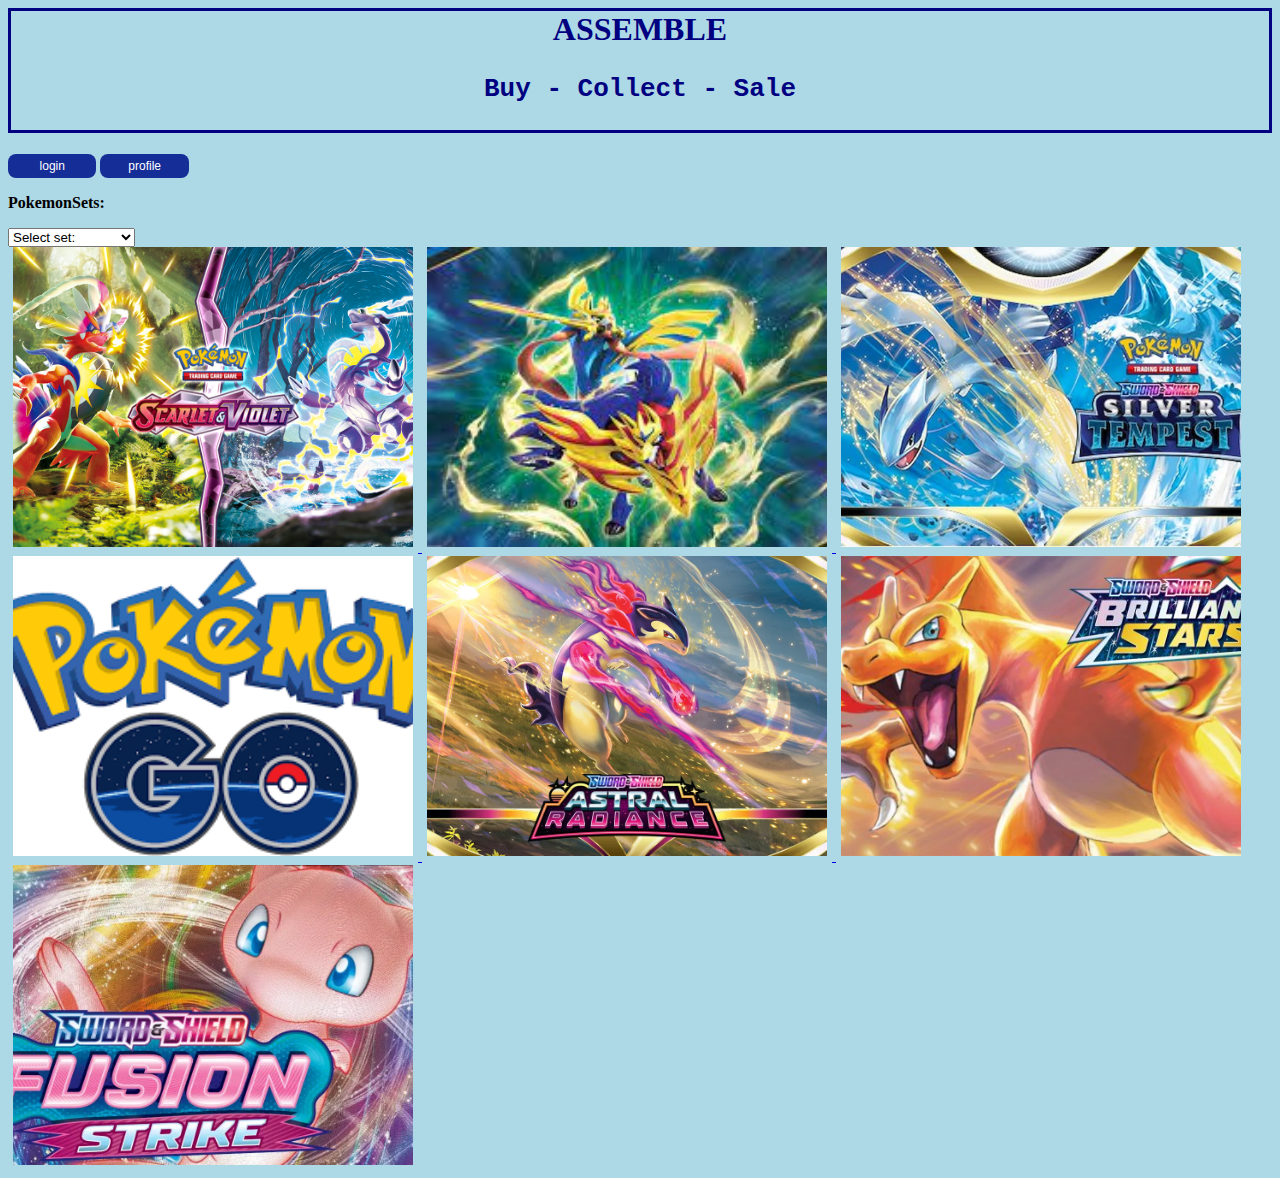
<file: test/index.html>
<link rel="stylesheet" type="text/css" href="index.css">

<!DOCTYPE html>
<html lang="en">

<style>

</style>
<head>
    <title> jef first page </title>
    <h1> ASSEMBLE <pre>Buy - Collect - Sale</pre></h1>
    
    
</head>    
<body>


<button class="button button1">login</button>
<button class="button button1">profile</button>





<p><strong> PokemonSets:</strong></p>
<div class="Pokemonsets" style="width:200px;">
    <select>
      <option value="0">Select set:</option>
      <option value="1">Scarlet and Violet</option>
      <option value="2">Crown Zenith</option>
      <option value="3">Silver Tempist</option>
      <option value="4">Lost Origen</option>
      <option value="5">pokemon GO</option>
      <option value="6">astral radiance</option>
      <option value="7">brilliant stars</option>
      <option value="8">fusion strike</option>
      <option value="9"></option>
      <option value="10"></option>
      <option value="11"></option>
      <option value="12"></option>
    </select>
  </div>



  
<a href="S&Vset.html">
 <img class="SV" src="image/ScarletVioletTcg.jpg">
    </a>

<a href="CZset.html">
 <img class="CZ" src="image/CrownZTcg.jpg">
</a>

<a href="STset.html">
 <img class="ST" src="image/SilverTempestTcg.webp">
</a>

<a href="GOset.html">
 <img class="GO" src="image/pokemongotcg.png">
 </a>

 <a href="ARset.html">
 <img class="AR" src="image/astral radiance.webp">
 </a>

 <a href="BSset.html">
 <img class="BS" src="image/Brilliantstarstcg.jpg">
 </a>

 <a href="FSset.html">
 <img class="FS" src="image/fusionstriketcg.webp">
 </a>






</body>
</html>
</file>
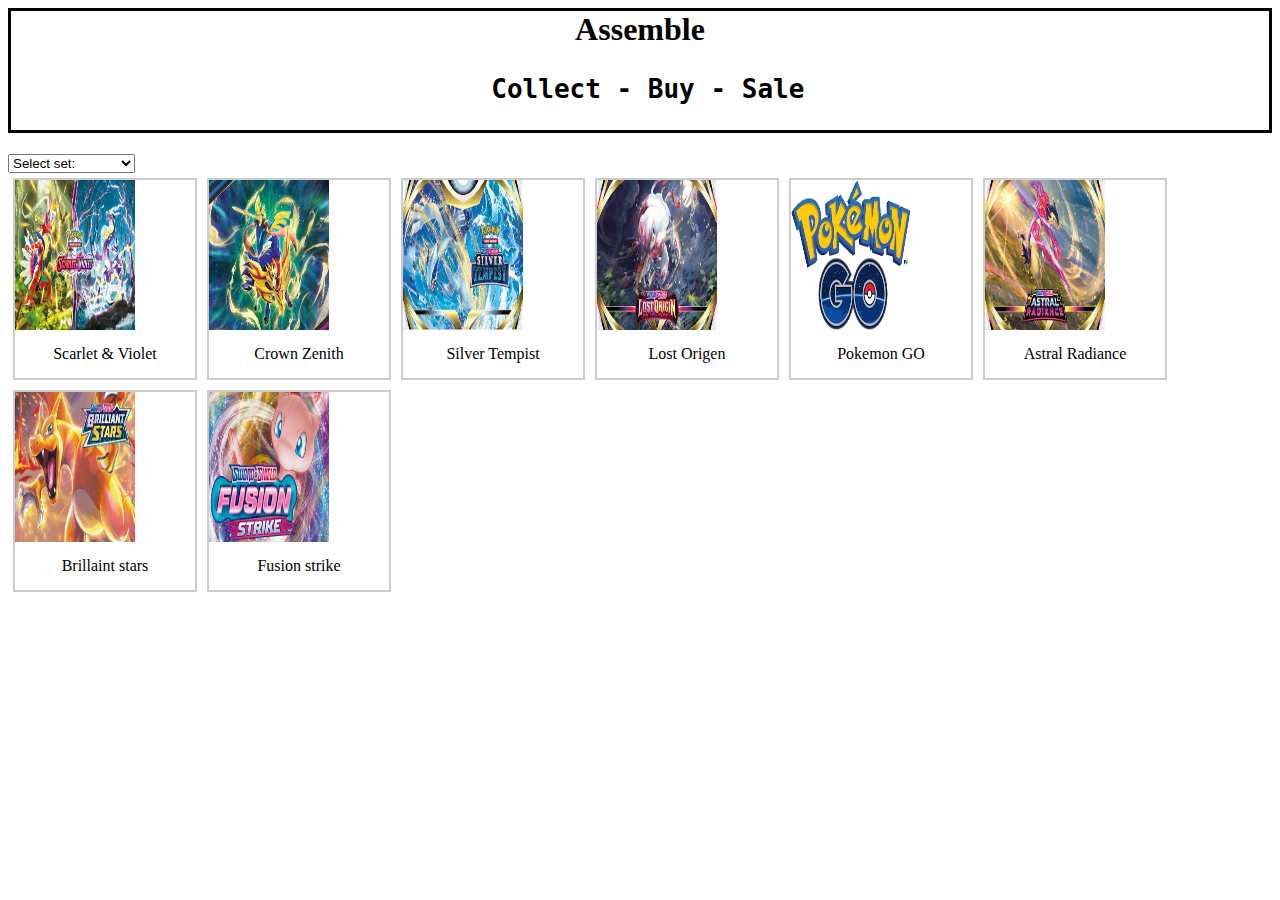
<file: test2/index.html>
<link rel="stylesheet" type="text/css" href="index.css">


<!DOCTYPE html>
<html>
    

<head>
    
<title>Assemble</title>
<h1>Assemble <pre> Collect - Buy - Sale</pre></h1>


<div class="Pokemonsets" style="width:200px;">
    <select>
      <option value="0">Select set:</option>
      <option value="1">Scarlet and Violet</option>
      <option value="2">Crown Zenith</option>
      <option value="3">Silver Tempist</option>
      <option value="4">Lost Origen</option>
      <option value="5">pokemon GO</option>
      <option value="6">astral radiance</option>
      <option value="7">brilliant stars</option>
      <option value="8">fusion strike</option>
      <option value="9">evolving skies</option>
      <option value="10">chilling reign</option>
      <option value="11">battle styles</option>
      <option value="12">shining fates</option>
    </select>
  </div>

</head>

<body>


<div class="gallery">
    <a target="_blank" href="S&Vset.html">
      <img src="image/ScarletVioletTcg.jpg" alt="Scarlet and Violet" width="400" height="250">
    </a>
    <div class="desc">Scarlet & Violet </div>
  </div>

  <div class="gallery">
    <a target="_blank" href="image/CrownZTcg.jpg">
      <img src="image/CrownZTcg.jpg" alt="Crown zenith" width="400" height="250">
    </a>
    <div class="desc">Crown Zenith </div>
  </div>

  <div class="gallery">
    <a target="_blank" href="image/SilverTempestTcg.webp">
      <img src="image/SilverTempestTcg.webp" alt="Silver Tempist" width="400" height="250">
    </a>
    <div class="desc">Silver Tempist </div>
  </div>
    
  <div class="gallery">
    <a target="_blank" href="image/lostorigentcg.jpg">
      <img src="image/lostorigentcg.jpg" alt="lost Origen" width="400" height="250">
    </a>
    <div class="desc">Lost Origen </div>
  </div>
    
  <div class="gallery">
    <a target="_blank" href="image/pokemontcg.png">
      <img src="image/pokemontcg.png" alt="Pokemon GO" width="400" height="250">
    </a>
    <div class="desc">Pokemon GO </div>
  </div>

  <div class="gallery">
    <a target="_blank" href="image/astral radiance.webp">
      <img src="image/astral radiance.webp" alt="Astral radiance" width="400" height="250">
    </a>
    <div class="desc">Astral Radiance </div>
  </div>

  <div class="gallery">
    <a target="_blank" href="image/Brilliantstarstcg.jpg">
      <img src="image/Brilliantstarstcg.jpg" alt="Astral radiance" width="400" height="250">
    </a>
    <div class="desc">Brillaint stars </div>
  </div>

  <div class="gallery">
    <a target="_blank" href="image/fusionstriketcg.webp">
      <img src="image/fusionstriketcg.webp" alt="Astral radiance" width="400" height="250">
    </a>
    <div class="desc">Fusion strike </div>
  </div>
    
  <script>
    function myFunction() {
      document.getElementById("myProgress").value = "75";
    } 
  </script>
  



</body>

</html>
</file>
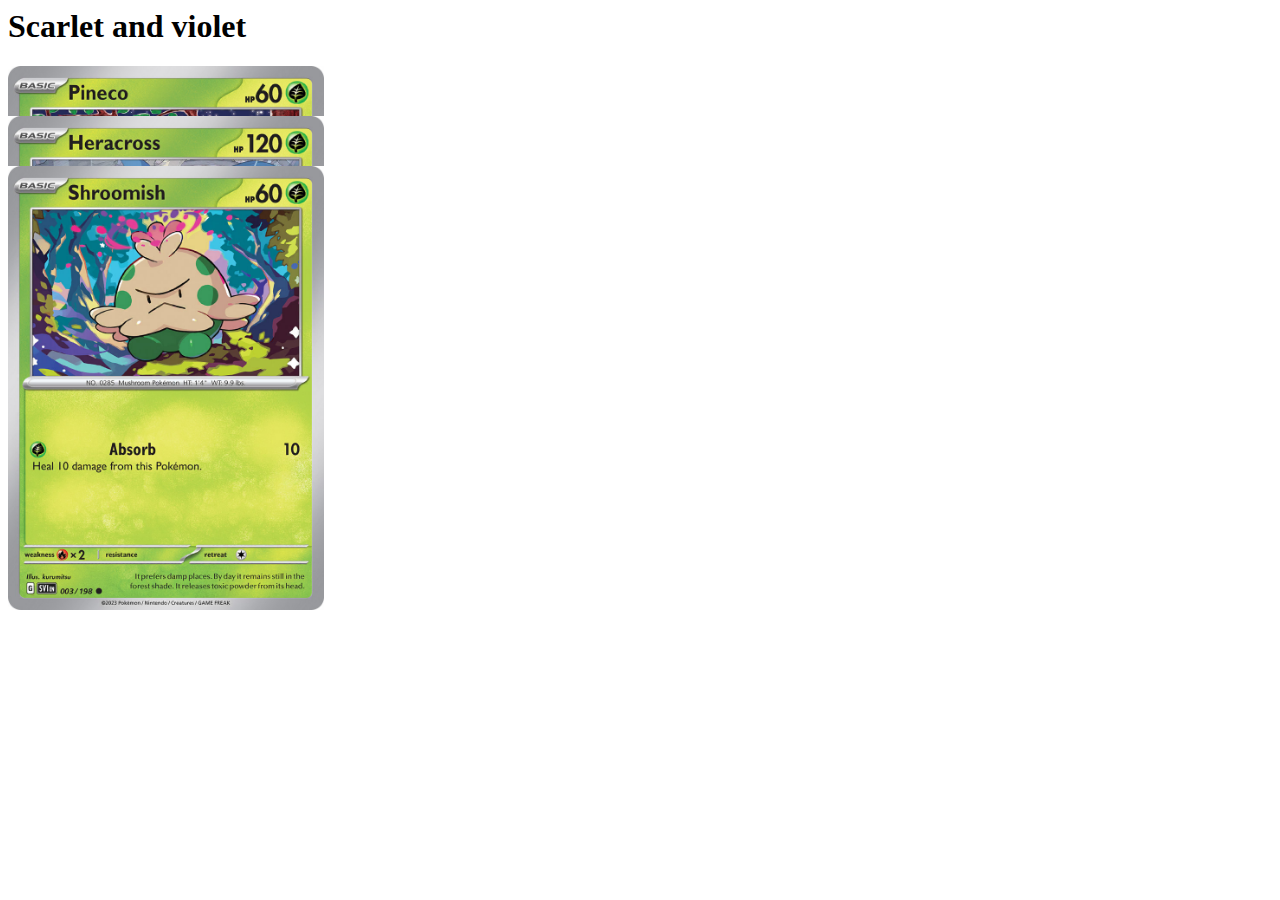
<file: test/S&Vset.html>
<link rel="stylesheet" type="text/css" href="S&Vcard.css">

<!DOCTYPE html>
<style></style>
<title>ScarletandVioletCardlist</title>
<head>
<h1><strong>Scarlet and violet </strong></h1>
</head>
<body>

    <div class="row">
        <div class="cardlist">
            <img src="imageS&Vset/1-Pineco-Scarlet-Violet-TCG.jpg" style="width:100% ">
        </div>
        <div class="cardlist">
            <img src="imageS&Vset/2-Heracross-Scarlet-Violet-TCG.jpg" style="width:100%">
        </div>
        <div class="cardlist">
            <img src="imageS&Vset/3-Shroomish-Scarlet-Violet-TCG.jpg " style="width:100%">
        </div> 
    </div>





</body>
</html>
</file>
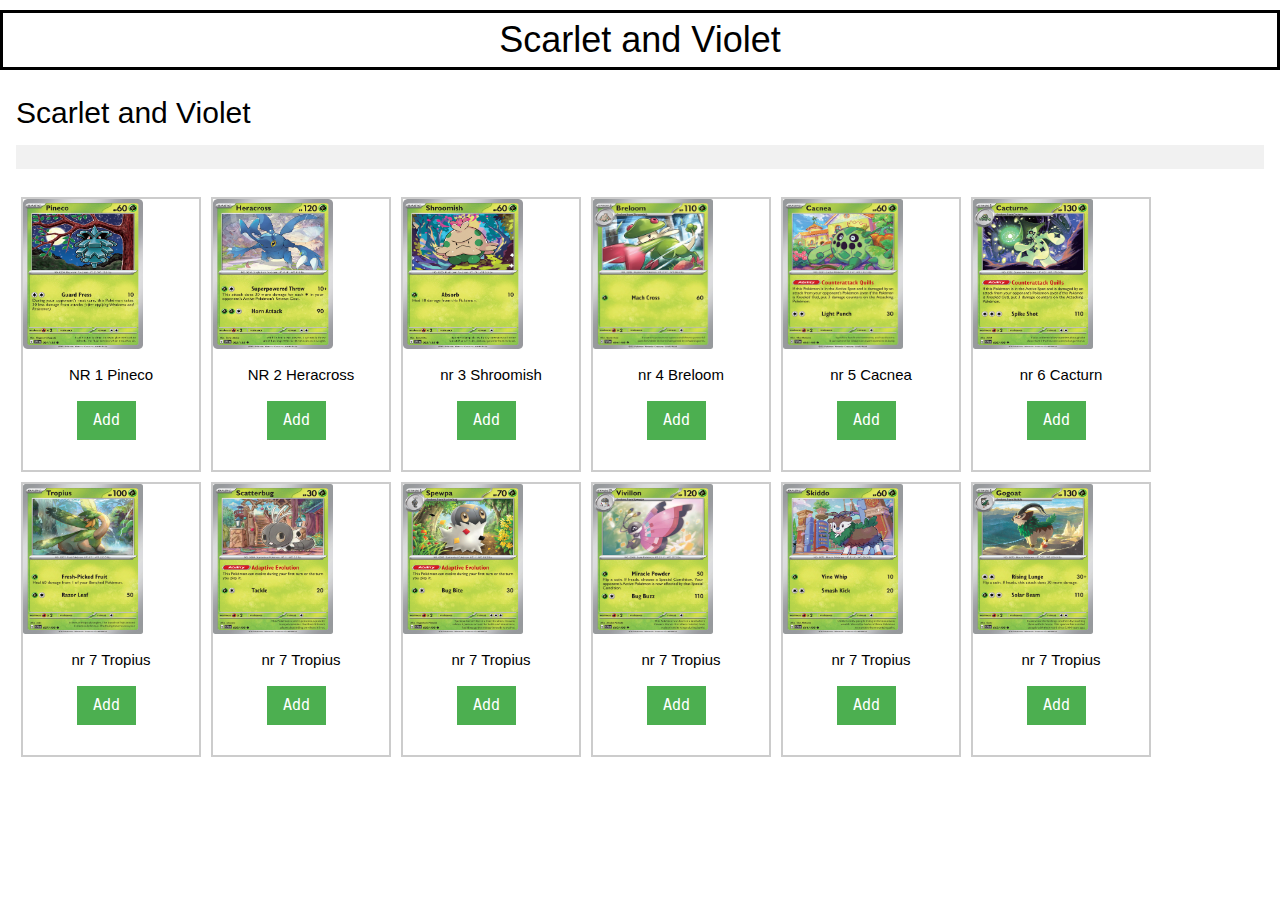
<file: test2/S&Vset.html>
<link rel="stylesheet" type="text/css" href="index.css">
<meta name="viewport" content="width=device-width, initial-scale=1">
<link rel="stylesheet" href="https://www.w3schools.com/w3css/4/w3.css">


<!DOCTYPE html>
<html>
<head>
    <title></title>
    <h1>Scarlet and Violet</h1>
<body>

    <div class="w3-container">
        <h2>Scarlet and Violet </h2>
      
        <div class="w3-light-grey">
          <div id="myBar" class="w3-green" style="height:24px;width:0"></div>
        </div>
        <br>

    <div class="gallery">
        <a target="_blank" href="imageS&Vset/1-Pineco-Scarlet-Violet-TCG.jpg">
          <img src="imageS&Vset/1-Pineco-Scarlet-Violet-TCG.jpg" alt="Nr1 Pineco" width="300" height="150">
        </a>
        <div class="desc">NR 1 Pineco <pre><button class="w3-button w3-green" onclick="move()">Add</button> </pre></div>
      </div>

      <div class="gallery">
        <a target="_blank" href="imageS&Vset/2-Heracross-Scarlet-Violet-TCG.jpg">
          <img src="imageS&Vset/2-Heracross-Scarlet-Violet-TCG.jpg" alt="Nr1 Pineco" width="300" height="150">
        </a>
        <div class="desc">NR 2 Heracross <pre><button class="w3-button w3-green" onclick="move()">Add</button> </pre> </div>
      </div>

      <div class="gallery">
        <a target="_blank" href="imageS&Vset/3-Shroomish-Scarlet-Violet-TCG.jpg">
          <img src="imageS&Vset/3-Shroomish-Scarlet-Violet-TCG.jpg" alt="Nr1 Pineco" width="300" height="150">
        </a>
        <div class="desc">nr 3 Shroomish <pre><button class="w3-button w3-green" onclick="move()">Add</button> </pre> </div>
      </div>

      <div class="gallery">
        <a target="_blank" href="imageS&Vset/sv1_en_004.png">
          <img src="imageS&Vset/sv1_en_004.png" alt="Nr1 Pineco" width="300" height="150">
        </a>
        <div class="desc">nr 4 Breloom <pre><button class="w3-button w3-green" onclick="move()">Add</button> </pre> </div>
      </div>

      <div class="gallery">
        <a target="_blank" href="imageS&Vset/sv1_en_005.png">
          <img src="imageS&Vset/sv1_en_005.png" alt="Nr1 Pineco" width="300" height="150">
        </a>
        <div class="desc">nr 5 Cacnea <pre><button class="w3-button w3-green" onclick="move()">Add</button> </pre> </div>
      </div>

      <div class="gallery">
        <a target="_blank" href="imageS&Vset/sv1_en_006.png">
          <img src="imageS&Vset/sv1_en_006.png" alt="Nr1 Pineco" width="300" height="150">
        </a>
        <div class="desc">nr 6 Cacturn <pre><button class="w3-button w3-green" onclick="move()">Add</button> </pre> </div>
      </div>

      <div class="gallery">
        <a target="_blank" href="imageS&Vset/sv1_en_007.png">
          <img src="imageS&Vset/sv1_en_007.png" alt="Nr1 Pineco" width="300" height="150">
        </a>
        <div class="desc">nr 7 Tropius <pre><button class="w3-button w3-green" onclick="move()">Add</button> </pre> </div>
      </div>

      <div class="gallery">
        <a target="_blank" href="imageS&Vset/sv1_en_008.png">
          <img src="imageS&Vset/sv1_en_008.png" alt="Nr1 Pineco" width="300" height="150">
        </a>
        <div class="desc">nr 7 Tropius <pre><button class="w3-button w3-green" onclick="move()">Add</button> </pre> </div>
      </div>

      <div class="gallery">
        <a target="_blank" href="imageS&Vset/sv1_en_009.png">
          <img src="imageS&Vset/sv1_en_009.png" alt="Nr1 Pineco" width="300" height="150">
        </a>
        <div class="desc">nr 7 Tropius <pre><button class="w3-button w3-green" onclick="move()">Add</button> </pre> </div>
      </div>

      <div class="gallery">
        <a target="_blank" href="imageS&Vset/sv1_en_010.png">
          <img src="imageS&Vset/sv1_en_010.png" alt="Nr1 Pineco" width="300" height="150">
        </a>
        <div class="desc">nr 7 Tropius <pre><button class="w3-button w3-green" onclick="move()">Add</button> </pre> </div>
      </div>

      <div class="gallery">
        <a target="_blank" href="imageS&Vset/sv1_en_011.png">
          <img src="imageS&Vset/sv1_en_011.png" alt="Nr1 Pineco" width="300" height="150">
        </a>
        <div class="desc">nr 7 Tropius <pre><button class="w3-button w3-green" onclick="move()">Add</button> </pre> </div>
      </div>

      <div class="gallery">
        <a target="_blank" href="imageS&Vset/sv1_en_012.png">
          <img src="imageS&Vset/sv1_en_012.png" alt="Nr1 Pineco" width="300" height="150">
        </a>
        <div class="desc">nr 7 Tropius <pre><button class="w3-button w3-green" onclick="move()">Add</button> </pre> </div>
      </div>


      <script>
        function move() {
          var elem = document.getElementById("myBar");   
          var width = 1;
          var id = setInterval(frame, 10);
          function frame() {
            if (width >= 2) {
              clearInterval(id);
            } else {
              width++; 
              elem.style.width = width + '%'; 
            }
          }
        }
        </script>

</body>
</head>
</html>
</file>
<file: test/index.css>
h1, h2 {
  border : solid;
  color: navy;
  text-align: center;
}


body {
    background-color: lightblue;
    
}

p{
  text-align: left;
  list-style-position: outside;
  color:black;
}

ul.cardL {
  list-style-type: circle;
  display: block;
  text-align: center;
}

.listSV{
  background-color: #152d97; /* donderblauw */
  border: none;
  color: white;
  padding: 5px 18px;
  text-decoration: none;
  display: inline-block;
  font-size: 12px;
  border-radius:8px;  
}
.listCZ{
  background-color: #152d97; /* donderblauw */
  border: none;
  color: white;
  padding: 5px 18px;
  text-decoration: none;
  display: inline-block;
  font-size: 12px;
  border-radius:8px;  
}
.listST{
  background-color: #152d97; /* donderblauw */
  border: none;
  color: white;
  padding: 5px 18px;
  text-decoration: none;
  display: inline-block;
  font-size: 12px;
  border-radius:8px;  
}





.button {
    background-color: #152d97; /* donderblauw */
    border: none;
    color: white;
    padding: 5px 18px;
    text-align: center;
    text-decoration: none;
    display: inline-block;
    font-size: 12px;
    border-radius:8px;
    width: 7%;
  }

.SV{
  width: 400px;
  height: 300px;
  object-fit: cover;
  margin: 0px 5px 5px 5px;
}
.CZ{
  width: 400px;
  height: 300px;
  object-fit: cover;
  margin: 0px 5px 5px 5px;
}
.ST{
  width: 400px;
  height: 300px;
  object-fit: cover;
  margin: 0px 5px 5px 5px;
}

.GO{
  width: 400px;
  height: 300px;
  object-fit: cover;
  margin: 0px 5px 5px 5px;
}
.AR{
  width: 400px;
  height: 300px;
  object-fit: cover;
  margin: 0px 5px 5px 5px;
}
.BS{
  width: 400px;
  height: 300px;
  object-fit: cover;
  margin: 0px 5px 5px 5px;
}
.FS{
  width: 400px;
  height: 300px;
  object-fit: cover;
  margin: 0px 5px 5px 5px;
}
</file>
<file: test2/index.css>
h1 {
    border: solid;
    text-align: center;
}

div.gallery {
    margin: 5px;
    border: 2px solid #ccc;
    float: left;
    width: 180px;
  }
  
  div.gallery:hover {
    border: 1px solid #777;
  }
  
  div.gallery img {
    width: 120px;
    height: 150px;
    scale: auto;

  }
  
  div.desc {
    padding: 15px;
    text-align: center;
  }

  div.image img {
    width: 170px;
    height: 170px;
    scale: auto;

  }
</file>
<file: test/S&Vcard.css>
.img {
    width: 150px;
    height: 150px;
    margin: 20px 20px 20px 20px;
}
div {
    height: 50px;
    width: 50%;
    
  }
</file>
